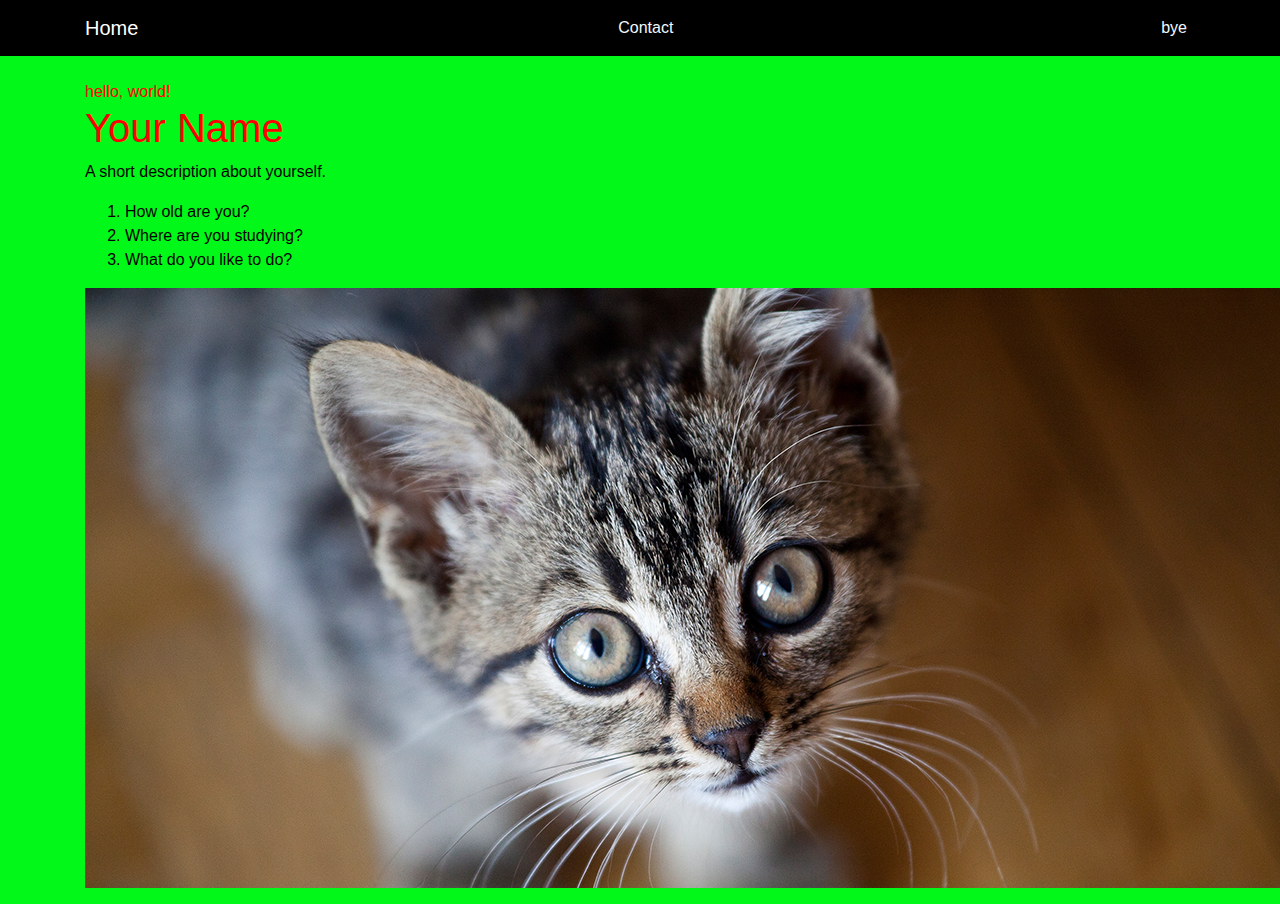
<file: index.html>
<html lang="en">
<head>
	<meta charset="UTF-8">
	<meta name="viewport" content="width=device-width, initial-scale=1.0">
	<meta http-equiv="x-ua-Compatible">
 <link rel="stylesheet" href="https://maxcdn.bootstrapcdn.com/bootstrap/4.0.0/css/bootstrap.min.css" integrity="sha384-Gn5384xqQ1aoWXA+058RXPxPg6fy4IWvTNh0E263XmFcJlSAwiGgFAW/dAiS6JXm" crossorigin="anonymous">
<link rel="stylesheet" type="text/css" href="css/style.css">
<script type="text/javascript" src="assets/js/script.js" ></script>
	<title>My Website</title>
</head>
<body>
<header class="site-header">
    <nav class="navbar navbar-expand-md navbar-dark bg-steel fixed-top">
        <div class="container">
            <a class="navbar-brand mr-4" href="index.html">Home</a>
            <div class="navbar-nav">
                <a class="nav-item nav-link mr-4" href="contact.html">Contact</a>
		</div>
	    <div class="navbar-nav">
		<a class="nav-item nav-link" href="/contact.html">bye</a>
            </div>
        </div>
    </nav>
</header>
<div class="container">

	hello, world!
<h1>Your Name</h1>

<p>A short description about yourself. </p>

<ol>
    <li>How old are you?</li>
    <li>Where are you studying?</li>
    <li>What do you like to do? </li>
</ol>

<p><img id="profile" onclick=changeImage() src=assets/Thinking-of-getting-a-cat.png alt="Image of yourself" /></p>
</div>
</body>
</html>
</file>
<file: css/style.css>
body {
    background: rgb(2, 248, 25);
    color: #FF0000;
    margin-top: 5rem;
}

h1, h2, h3, h4, h5, h6 {
    color: #FF0000;
}

p, li {
    color: #000000;
}

ul {
    margin: 0;
}

.bg-steel {
    background-color: #000000;
}

.site-header .navbar-nav .nav-link {
    color:rgb(241, 248, 255);
}

.site-header .navbar-nav .nav-link:hover {
    color:rgb(241, 248, 255);
}

.site-header .navbar-nav .nav-link.active {
    font-weight: 500;
}
</file>
